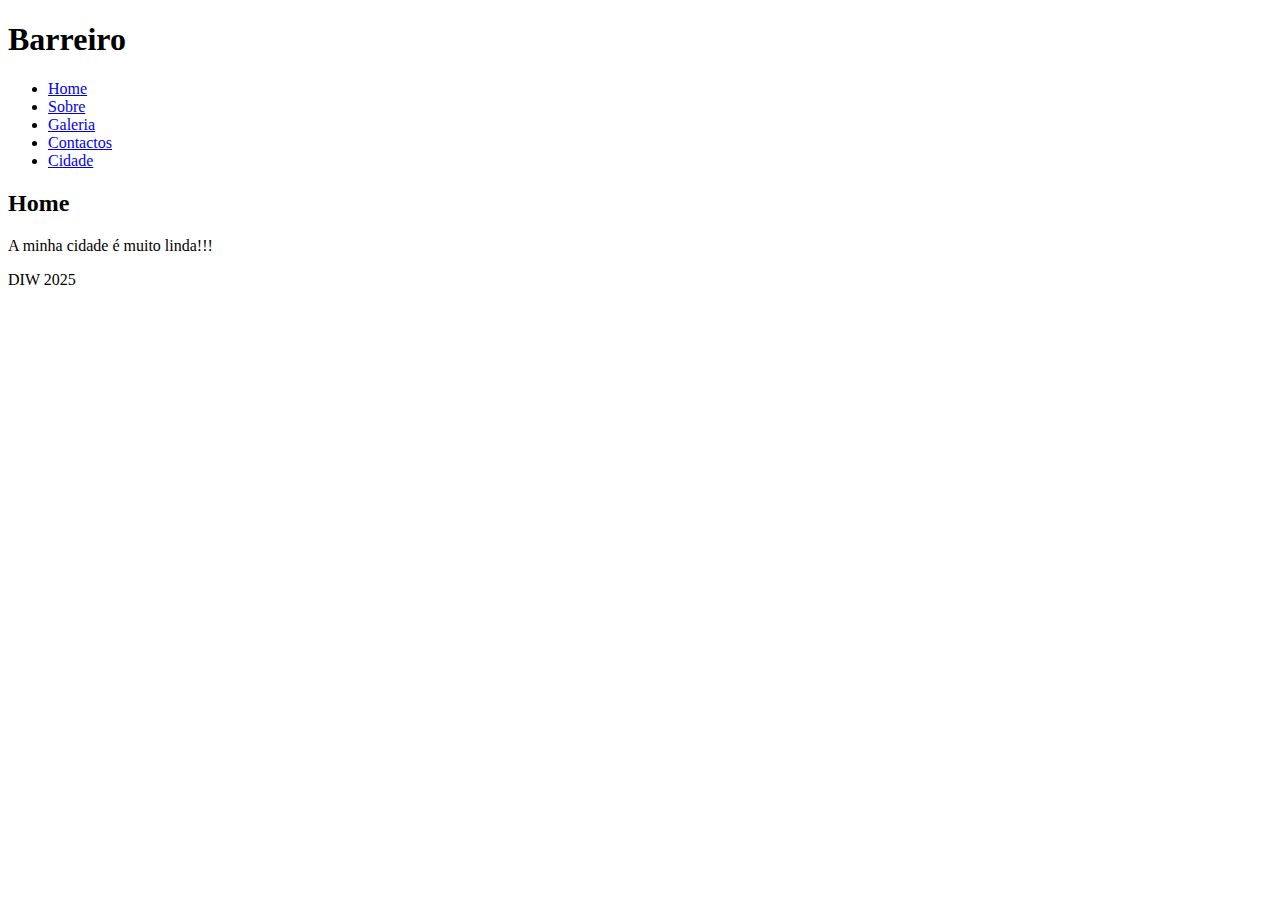
<file: cidade/index.html>
<!DOCTYPE html>
<html lang="pt">
    <head>
        <meta charset="UTF-8">
        <title>Cidade</title>
    </head>
    <body>
        <header>
            <h1>Barreiro</h1>
            <nav>
            <ul>
                <li><a href="index.html">Home</a></li>
                <li><a href="sobre.html">Sobre</a></li>
                <li><a href="galeria.html">Galeria</a></li>
                <li><a href="contactos.html">Contactos</a></li>
                <li><a href="cidade/index.html">Cidade</a></li>
            </ul>
        </nav>
        </header>
        <main>
            <h2>Home</h2>
            <p>A minha cidade é muito linda!!!</p>
        </main>
        <footer>
            <p>DIW 2025</p>
        </footer>
    </body>
</html>
</file>
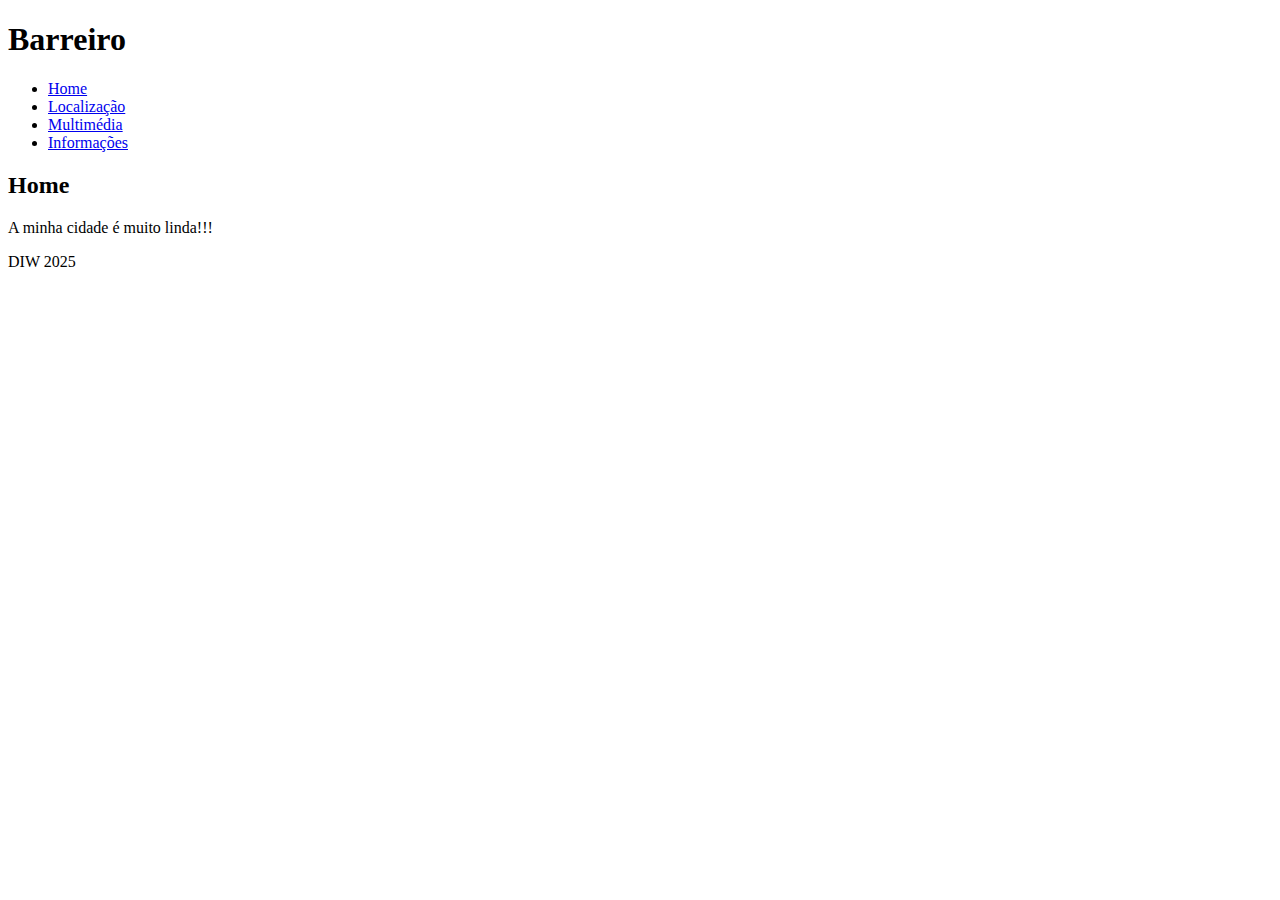
<file: Lab1/index.html>
<!DOCTYPE html>
<html lang="pt">
    <head>
        <meta charset="UTF-8">
        <title>Cidade</title>
    </head>
    <body>
        <header>
            <h1>Barreiro</h1>
            <nav>
            <ul>
                <li><a href="index.html">Home</a></li>
                <li><a href="local.html">Localização</a></li>
                <li><a href="multimedia.html">Multimédia</a></li>
                <li><a href="info.html">Informações</a></li>
            </ul>
        </nav>
        </header>
        <main>
            <h2>Home</h2>
            <p>A minha cidade é muito linda!!!</p>
        </main>
        <footer>
            <p>DIW 2025</p>
        </footer>
    </body>
</html>
</file>
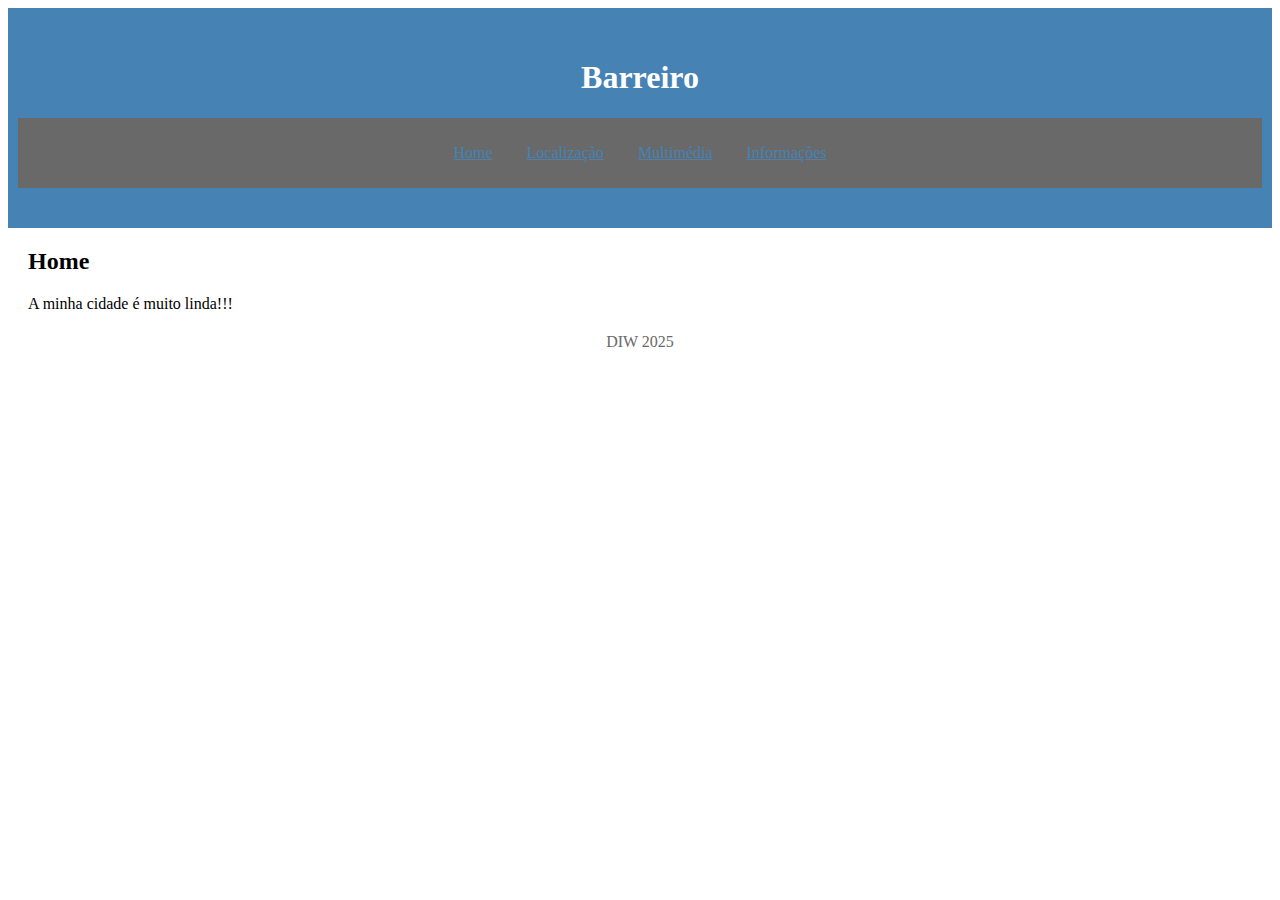
<file: Lab2/index.html>
<!DOCTYPE html>
<html lang="pt">
    <head>
        <meta charset="UTF-8">
        <title>Cidade</title>
        <link rel=" stylesheet" href="styles.css">
    </head>
    <body>
        <header>
            <h1>Barreiro</h1>
            <nav>
            <ul>
                <li><a href="index.html">Home</a></li>
                <li><a href="local.html">Localização</a></li>
                <li><a href="multimedia.html">Multimédia</a></li>
                <li><a href="info.html">Informações</a></li>
            </ul>
        </nav>
        </header>
        <main>
            <h2>Home</h2>
            <p>A minha cidade é muito linda!!!</p>
        </main>
        <footer>
            <p>DIW 2025</p>
        </footer>
    </body>
</html>
</file>
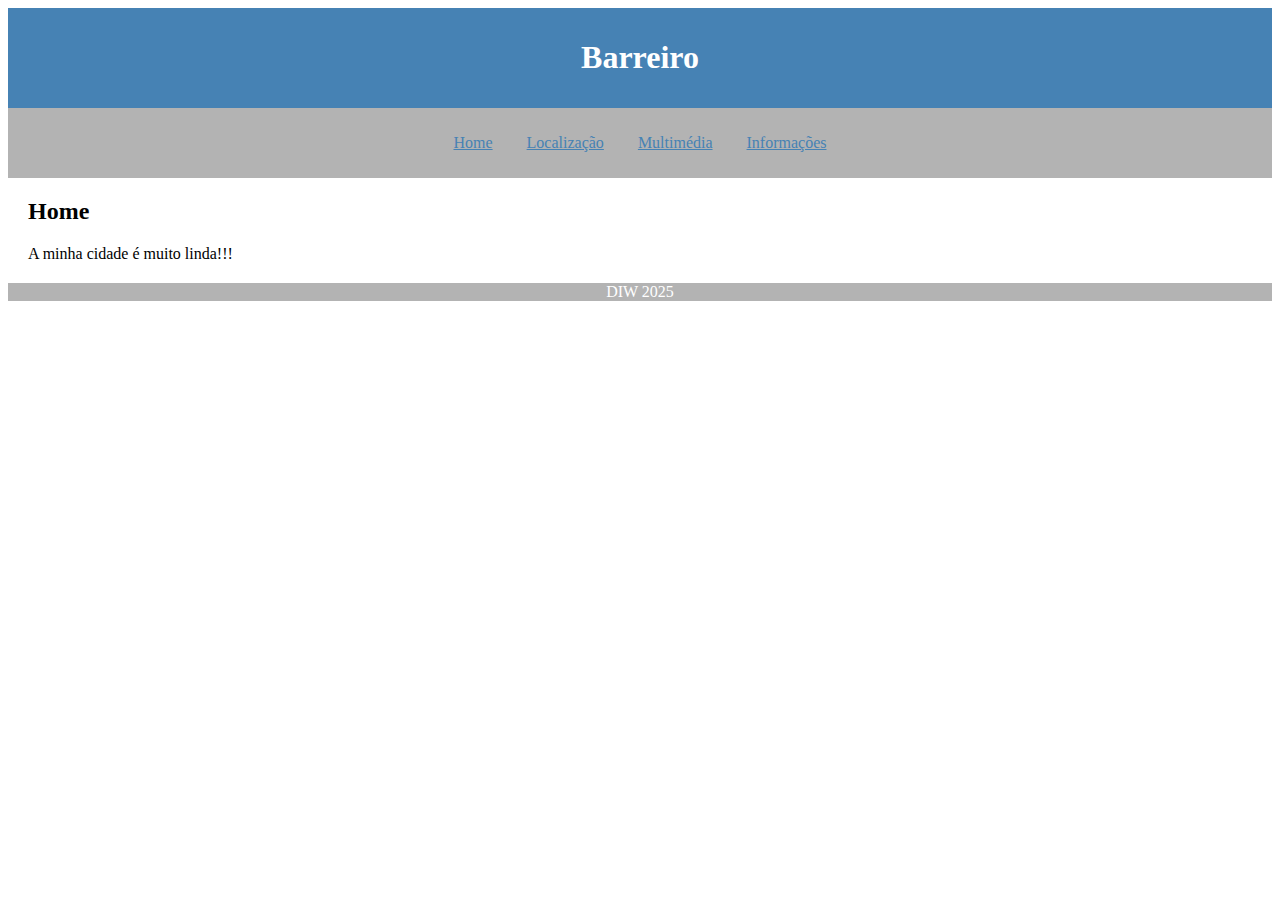
<file: Lab3/index.html>
</html><!DOCTYPE html>
<html lang="pt">
    <head>
        <meta charset="UTF-8">
        <title>Barreiro</title>
        <link rel="stylesheet" href="styles.css">
    </head>

    <body>
        <header>
                <h1>Barreiro</h1>
        </header>
            <nav>
            <ul>
                <li><a href="index.html">Home</a></li>
                <li><a href="local.html">Localização</a></li>
                <li><a href="multimedia.html">Multimédia</a></li>
                <li><a href="info.html">Informações</a></li>
            </ul>
        </nav>
        <main>
            <h2>Home</h2>
            <p>A minha cidade é muito linda!!!</p>
        </main>
        <footer>
            <p>DIW 2025</p>
        </footer>
    </body>
</html>
</file>
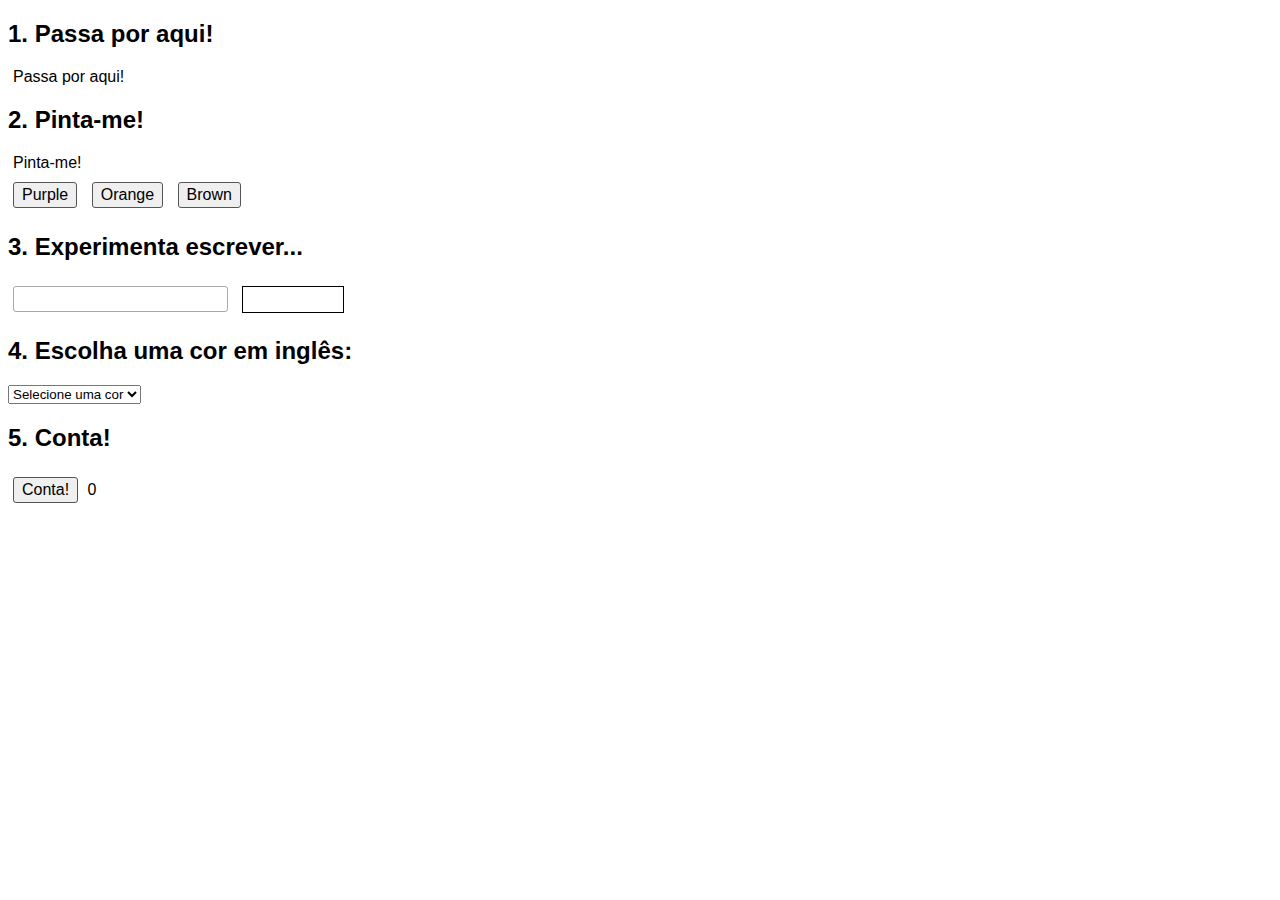
<file: Lab5/index.html>
<!DOCTYPE html>
<html lang="pt">
<head>
  <meta charset="UTF-8">
  <style>
    body {
      font-family: Arial, sans-serif;
    }

    h2 {
      margin-top: 20px;
    }

    p, input, button {
      margin: 5px;
      font-size: 16px;
    }

    input[type="text"] {
      padding: 3px;
      border: 1px solid #aaa;
      border-radius: 3px;
    }

    button {
      padding: 3px 8px;
      border: 1px solid #555;
      border-radius: 3px;
      cursor: pointer;
    }


    .caixa {
      display: inline-block;
      width: 100px;
      height: 25px;
      border: 1px solid #000;
      margin-left: 5px;
      vertical-align: middle;
      background-color: white;
    }
  </style>
</head>
<body>
  <h2>1. Passa por aqui!</h2>
  <p id="toggleTexto" onmouseover="mudarTexto()" onmouseout="voltarTexto()">Passa por aqui!</p>

  <h2>2. Pinta-me!</h2>
  <p id="pintar">Pinta-me!</p>
<button class="color" data-color="purple">Purple</button>
<button class="color" data-color="orange">Orange</button>
<button class="color" data-color="brown">Brown</button>

  <h2>3. Experimenta escrever...</h2>
  <input id="inputColor" type="text" onkeyup="mudarCorCaixa()">
  <span id="corCaixa" class="caixa"></span>

  <h2>4. Escolha uma cor em inglês:</h2>
  <select id="corEscolhida" onchange="mudarFundo(this)">
  <option value="">Selecione uma cor</option>
  <option value="white">white</option>
  <option value="red">red</option>
  <option value="blue">blue</option>
</select>

  <h2>5. Conta!</h2>
  <button onclick="contar()">Conta!</button>
  <span id="contador">0</span>


  <script>
    function mudarTexto() {
      document.getElementById("toggleTexto").innerText = "Obrigada por passares!";
    }

    function voltarTexto() {
      document.getElementById("toggleTexto").innerText = "Passa por aqui!";
    }

    document.querySelectorAll("button.color").forEach((button) => {
      button.addEventListener("click", () => {
      const cor = button.dataset.color; 
      document.getElementById("pintar").style.color = cor;
  });
});

    function mudarCorCaixa() {
      const texto = document.getElementById("inputColor").value.toLowerCase();
      const caixa = document.getElementById("corCaixa");
      caixa.style.backgroundColor = texto;
}

    function mudarFundo(selectElement) {
      const cor = selectElement.value.toLowerCase();
      document.body.style.backgroundColor = cor;
    }

    let contador = 0;
    const contar = () => {
      contador++;
      document.getElementById("contador").innerText = contador;
};

  </script>
</body>
</html>
</file>
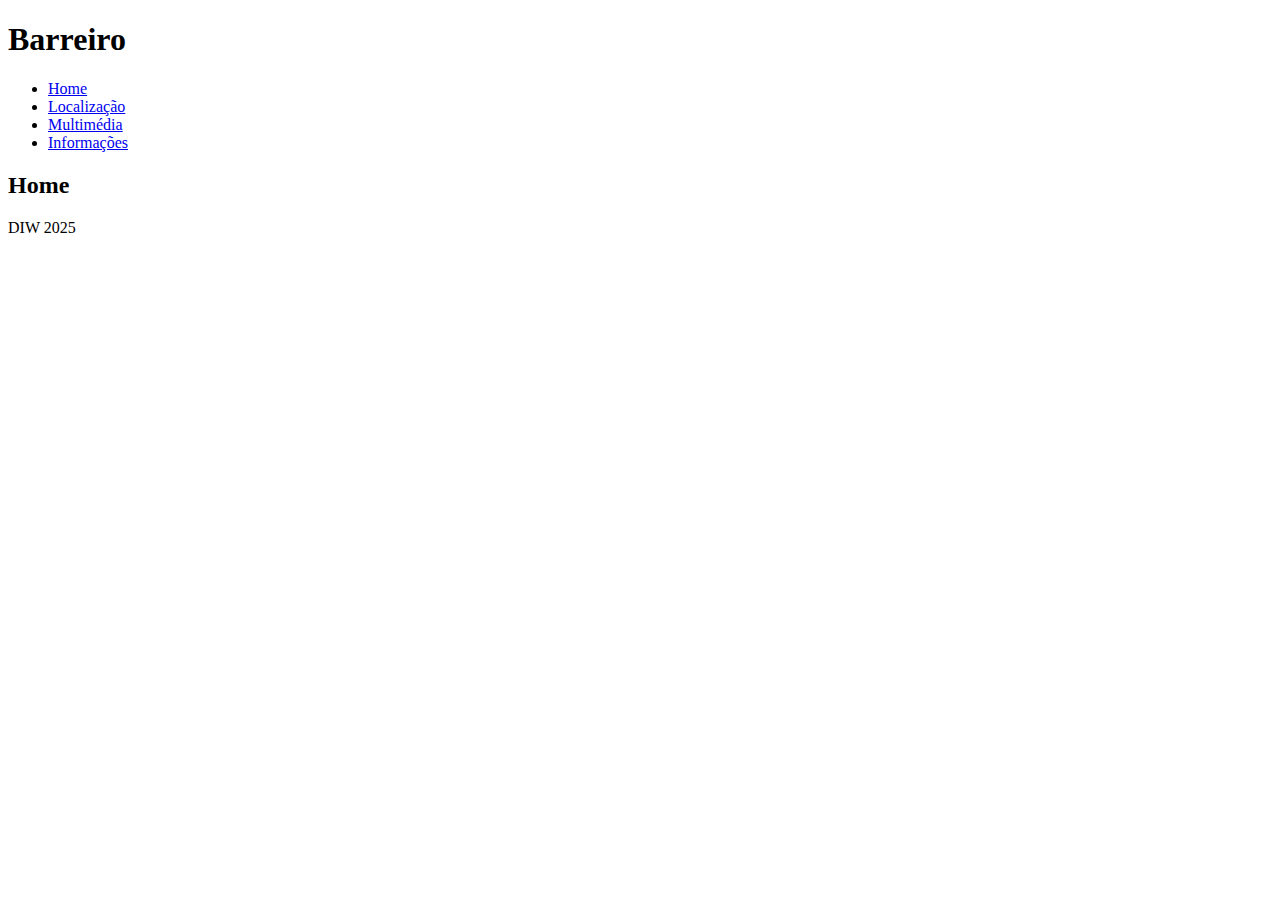
<file: cidade/info.html>
<!DOCTYPE html>
<html lang="pt">
    <head>
        <meta charset="UTF-8">
        <title>Cidade</title>
    </head>
    <body>
        <header>
            <h1>Barreiro</h1>
            <nav>
            <ul>
                <li><a href="index.html">Home</a></li>
                <li><a href="local.html">Localização</a></li>
                <li><a href="multimedia.html">Multimédia</a></li>
                <li><a href="info.html">Informações</a></li>
            </ul>
        </nav>
        </header>
        <main>
            <h2>Home</h2>
        </main>
        <footer>
            <p>DIW 2025</p>
        </footer>
    </body>
</html>
</file>
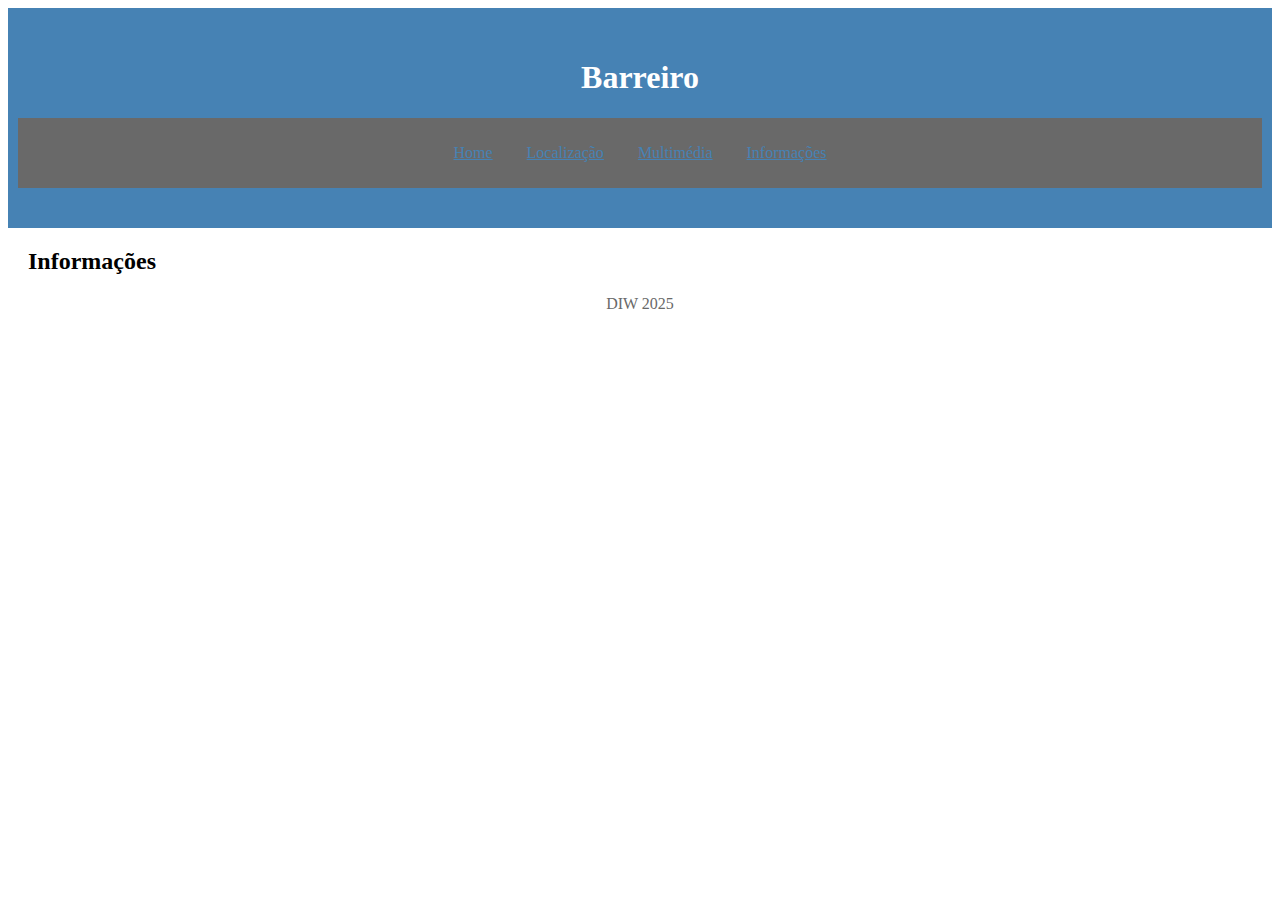
<file: Lab2/info.html>
<!DOCTYPE html>
<html lang="pt">
    <head>
        <meta charset="UTF-8">
        <link rel=" stylesheet" href="styles.css">
        <title>Cidade</title>
    </head>
    <body>
        <header>
            <h1>Barreiro</h1>
            <nav>
            <ul>
                <li><a href="index.html">Home</a></li>
                <li><a href="local.html">Localização</a></li>
                <li><a href="multimedia.html">Multimédia</a></li>
                <li><a href="info.html">Informações</a></li>
            </ul>
        </nav>
        </header>
        <main>
            <h2>Informações</h2>
        </main>
        <footer>
            <p>DIW 2025</p>
        </footer>
    </body>
</html>
</file>
<file: Lab2/styles.css>
header{
background-color: steelblue; 
color: white; 
text-align: center; 
padding: 30px 0;
}

nav{
    background-color: dimgray;
    text-align: center;
    margin: 10px;
    padding: 10px;
}

ul{
    padding: 0;
}

li{
    display: inline; 
    margin: 0 15px;
}

a{
   color: steelblue;
}

main{
    margin: 20px;
}


footer{
    text-align: center;
    color: dimgray;
}
</file>
<file: Lab3/styles.css>
header{
    background-color: steelblue; 
    color: white; 
    text-align: center; 
    padding: 10px 0;
    margin: 0;
}

nav{
    background-color: #b3b3b3;
    text-align: center;
    margin: 0;
    padding: 10px;
}

ul{
    padding: 0;
}

li{
    display: inline; 
    margin: 0 15px;
}

a{
   color: steelblue;
}

main{
    margin: 20px;
}


footer{
    text-align: center;
    background-color: #b3b3b3;
    color: white;
}
</file>
